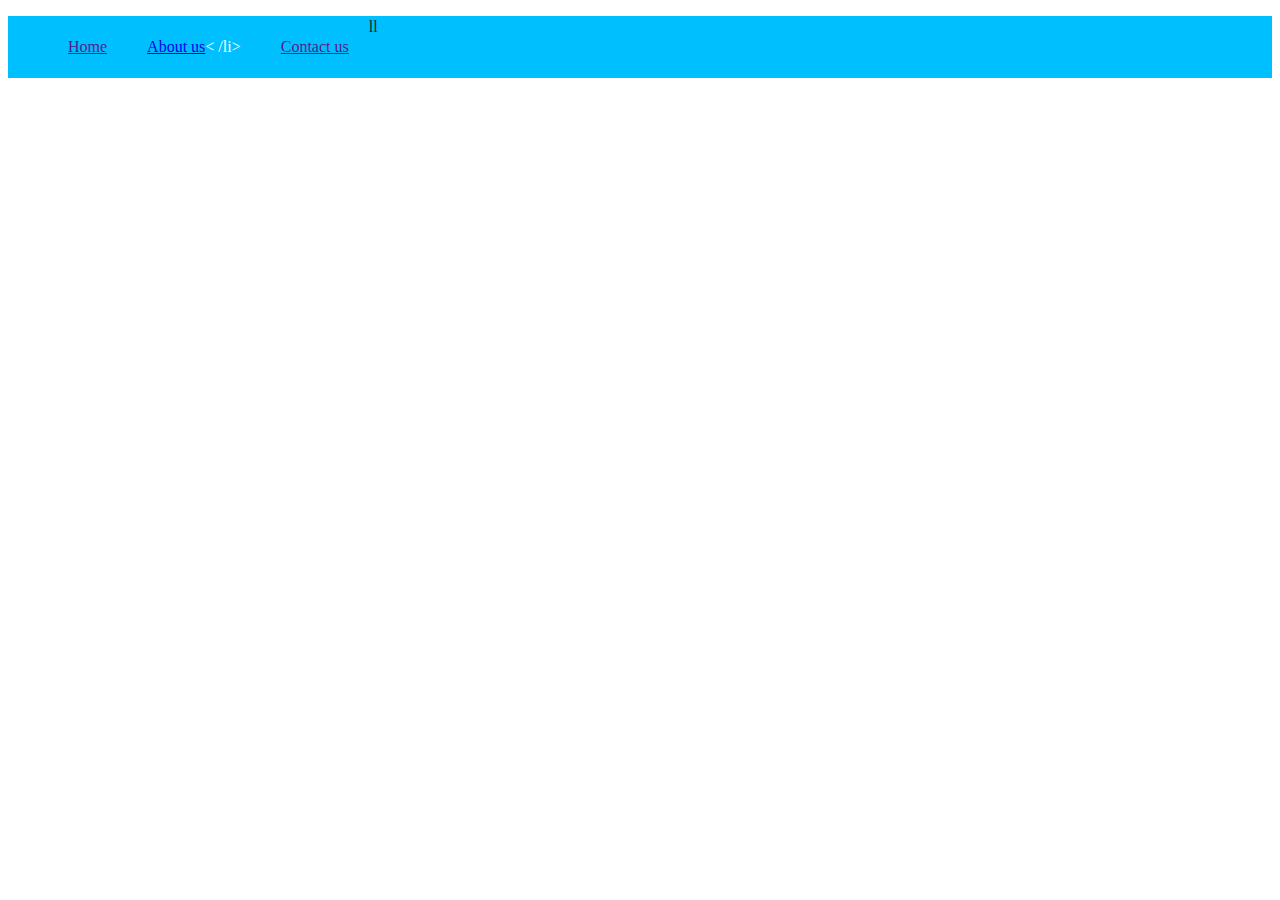
<file: index.html>
<!doctype html>
<html class="no-js" lang="">

<head>
  <meta charset="utf-8">
  <meta name="viewport" content="width=device-width, initial-scale=1">
  <title></title>
  <link rel="stylesheet" href="css/style.css">
  <meta name="description" content="">

  <meta property="og:title" content="">
  <meta property="og:type" content="">
  <meta property="og:url" content="">
  <meta property="og:image" content="">

  <link rel="icon" href="/favicon.ico" sizes="any">
  <link rel="icon" href="/icon.svg" type="image/svg+xml">
  <link rel="apple-touch-icon" href="icon.png">

  <link rel="manifest" href="site.webmanifest">
  <meta name="theme-color" content="#fafafa">
</head>

<body>
<ul>
  <li><a href="">Home</a> </li>
  <li><a href="aboutus.html">About us</a><

    /li>
  <li><a href="">Contact us</a></li>

ll
</ul>
</body>

</html>
</file>
<file: css/style.css>
html {
  color: #222;
  font-size: 1em;
  line-height: 1.4;
}

::-moz-selection {
  background: #b3d4fc;
  text-shadow: none;
}

::selection {
  background: #b3d4fc;
  text-shadow: none;
}
 ul {
   background-color: deepskyblue;
   overflow: hidden;
   list-style-type: none;


   li {
     float: left;
     padding: 20px;
     display: block;
     text-decoration: none;
     color: white;
   }
   li a:hover{
     background-color: cadetblue;
   }


   hr {
     display: block;
     height: 1px;
     border: 0;
     border-top: 1px solid #ccc;
     margin: 1em 0;
     padding: 0;
   }

   audio,
   canvas,
   iframe,
   img,
   svg,
   video {
     vertical-align: middle;
   }

   /*
    * Remove default fieldset styles.
    */

   fieldset {
     border: 0;
     margin: 0;
     padding: 0;
   }

   /*
    * Allow only vertical resizing of textareas.
    */

   textarea {
     resize: vertical;
   }

   .hidden,
   [hidden] {
     display: none !important;
   }


   .visually-hidden {
     border: 0;
     clip: rect(0, 0, 0, 0);
     height: 1px;
     margin: -1px;
     overflow: hidden;
     padding: 0;
     position: absolute;
     white-space: nowrap;
     width: 1px;
     /* 1 */
   }


   .visually-hidden.focusable:active,
   .visually-hidden.focusable:focus {
     clip: auto;
     height: auto;
     margin: 0;
     overflow: visible;
     position: static;
     white-space: inherit;
     width: auto;
   }

   /*
    * Hide visually and from screen readers, but maintain layout
    */

   .invisible {
     visibility: hidden;
   }


   .clearfix::before,
   .clearfix::after {
     content: "";
     display: table;
   }

   .clearfix::after {
     clear: both;
   }


   @media only screen and (min-width: 35em) {
     /* Style adjustments for viewports that meet the condition */
   }

   @media print,
   (-webkit-min-device-pixel-ratio: 1.25),
   (min-resolution: 1.25dppx),
   (min-resolution: 120dpi) {
     /* Style adjustments for high resolution devices */
   }


   @media print {
     *,
     *::before,
     *::after {
       background: #fff !important;
       color: #000 !important;
       /* Black prints faster */
       box-shadow: none !important;
       text-shadow: none !important;
     }

     a,
     a:visited {
       text-decoration: underline;
     }

     a[href]::after {
       content: " (" attr(href) ")";
     }

     abbr[title]::after {
       content: " (" attr(title) ")";
     }


     a[href^="#"]::after,
     a[href^="javascript:"]::after {
       content: "";
     }

     pre {
       white-space: pre-wrap !important;
     }

     pre,
     blockquote {
       border: 1px solid #999;
       page-break-inside: avoid;
     }

     tr,
     img {
       page-break-inside: avoid;
     }

     p,
     h2,
     h3 {
       orphans: 3;
       widows: 3;
     }

     h2,
     h3 {
       page-break-after: avoid;
     }
   }
 }
</file>
